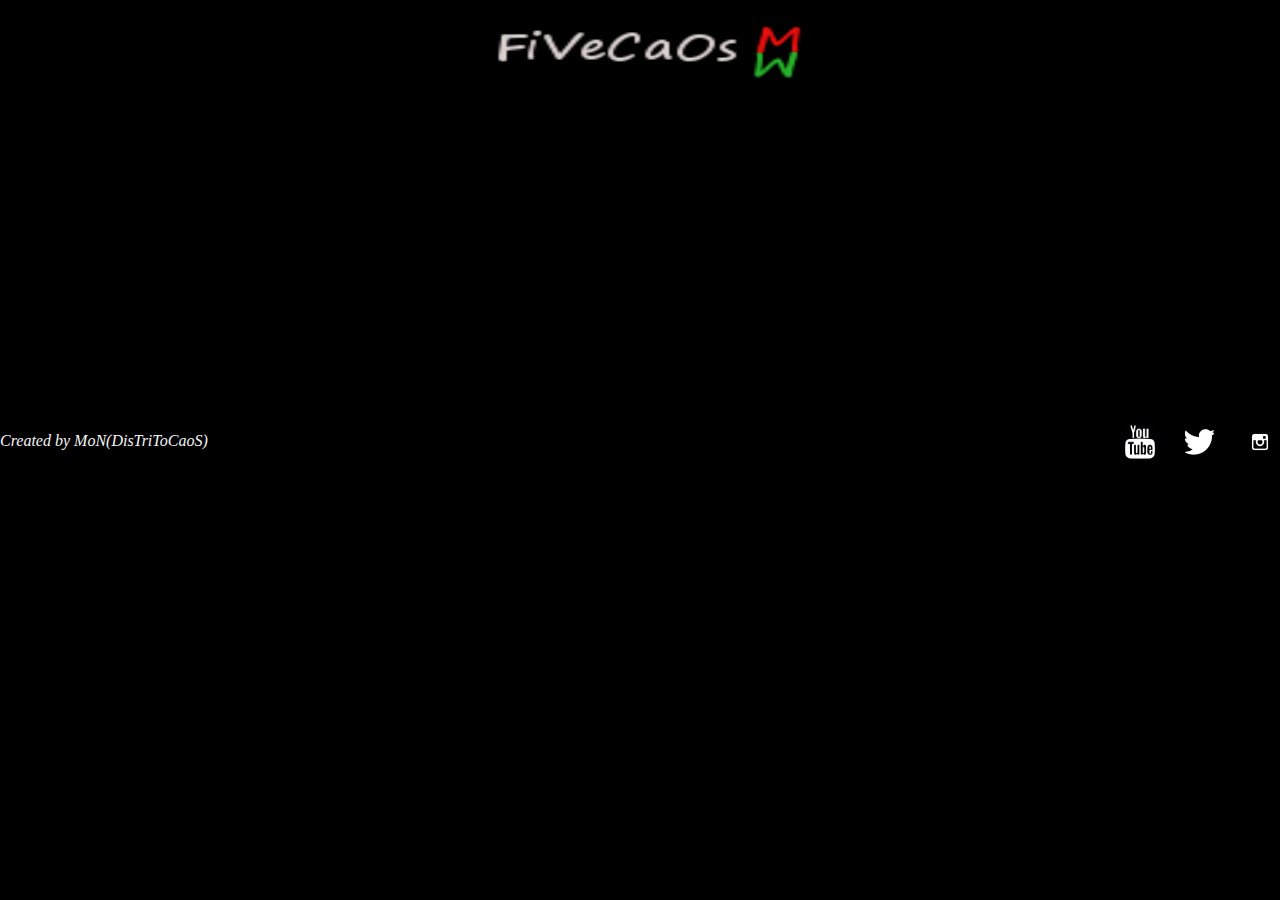
<file: index.html>
<!DOCTYPE html>
<html>
<head>
	<title>FiveCaos</title>
	<meta charset="utf-8" />
	<meta name="viewport" content="width=device-width, initial-scale=1, maximum-scale=1" />
	<meta name="appel-mobile-wep-app-capable" content="yes" />
	<link rel="stylesheet" type="text/css" href="main.css">
	<link rel="icon" href="fa.png" type="image/png">
</head>
<body>
	<div class="cabe">
		<img class="logo" src="logo5.png">	
	</div>
		
		<div class="section">
			<article>
				
			</article>
		</div>
		<div class="enla">
			<a href="https://instagram.com/fivecaos">
				<img class="foto" src="ins.png">
			</a>
			<a href="https://twitter.com/fivecaos">
				<img class="foto" src="twi.png">
			</a>
			<a href="https://www.youtube.com/channel/UCXH2qpqVslbeGYR-JL8cTXg?view_as=subscriber">
				<img class="foto" src="you.png">
			</a>
		</div>
		<div class="footer">
			<em class="yea">Created by MoN(DisTriToCaoS)</em>
		</div>
</body>
</html>
</file>
<file: main.css>
/* CSS */
*{
	padding: 0;
	margin: 0;
}

html, body {
	
}

body {
	background: black;
	color: whitesmoke;
}

.cabe {
	text-align: center;
}

.logo {
	width:250px;
	height: 60px;
}

.section {
	margin-top: 5px;
	letter-spacing: 1px;
	text-align: center;
	font-size: 19px;
	background: transparent;
	color: #dad7bd;
	width: 225px;
	height: 300px;
	padding: 10px;
	border-radius: 5px;
	display: block;
	margin-left: auto; /* PARA CENTRAR LA CAJA*/
	margin-right: auto;/* PONER LEFT Y RIGHT*/
}

a {
	text-decoration: none;
}

.enla {
	text-align: center;
	margin-top: 13px;
}

.foto {
	width: 30px;
	border-radius: 50%;
	height: 30px;
	margin-left: 20px;
	top: -10px;
	position: relative;
	float: right;
}

}

.footer {
	letter-spacing: 1px;
}

.yea { position: absolute; float: right; }

@media screen and (min-width: 768px) {

	header {
		height: 60px;
	}

	.logo {
		width:400px;
		height: 90px;
	}

	.section {
		 	font-size: 22px;
		 	width: 600px;
		 }

	.foto {
		width: 40px;
		border-radius: 50%;
		height: 40px;
		margin-left: 20px;
		top: -10px;
		position: relative;
	 }

	 
}
</file>
